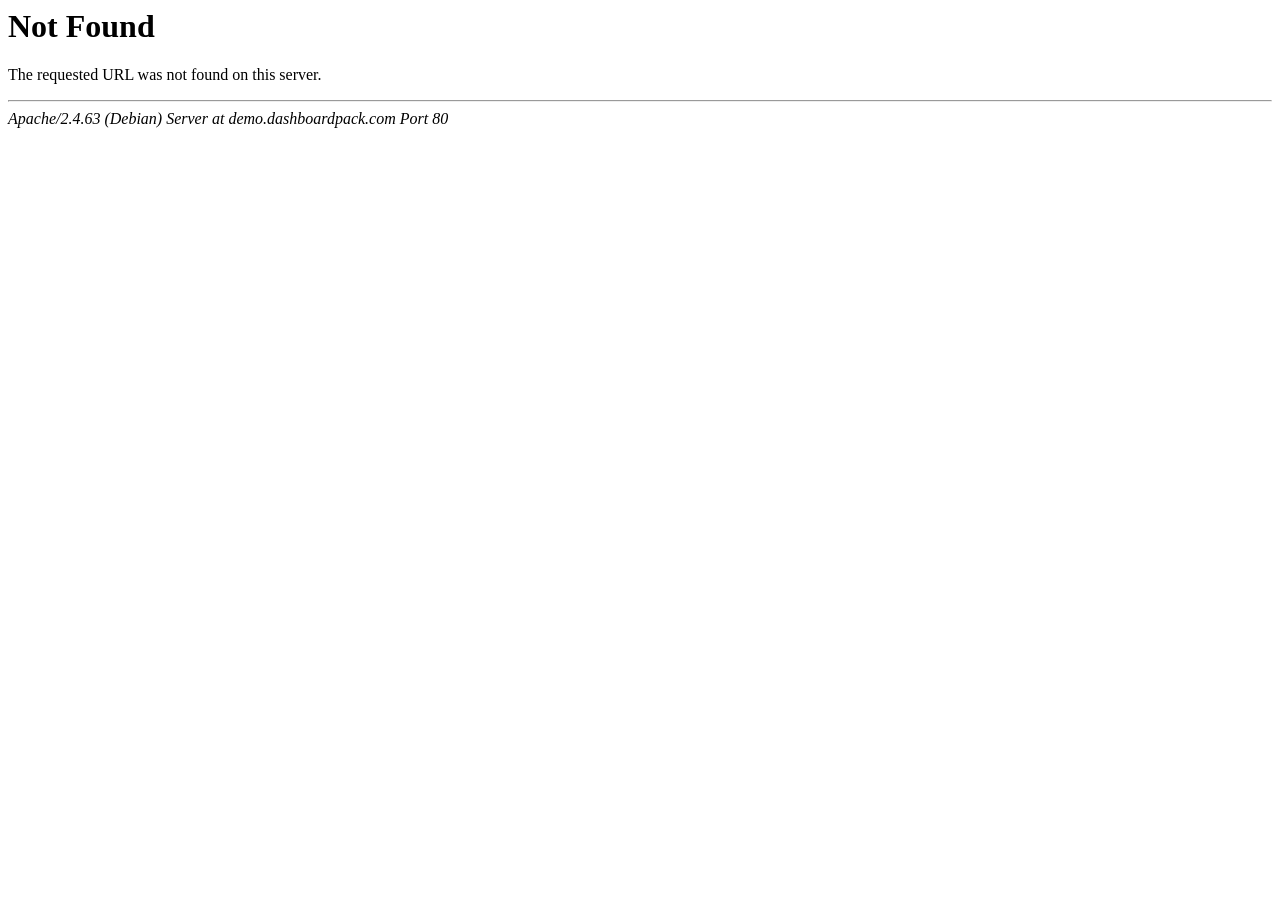
<file: Software/Website/enterprise/dashboard/js/bootstrap.min.html>
<!DOCTYPE HTML PUBLIC "-//IETF//DTD HTML 2.0//EN">
<html><head>
<title>404 Not Found</title>
</head><body>
<h1>Not Found</h1>
<p>The requested URL was not found on this server.</p>
<hr>
<address>Apache/2.4.63 (Debian) Server at demo.dashboardpack.com Port 80</address>
</body></html>
</file>
